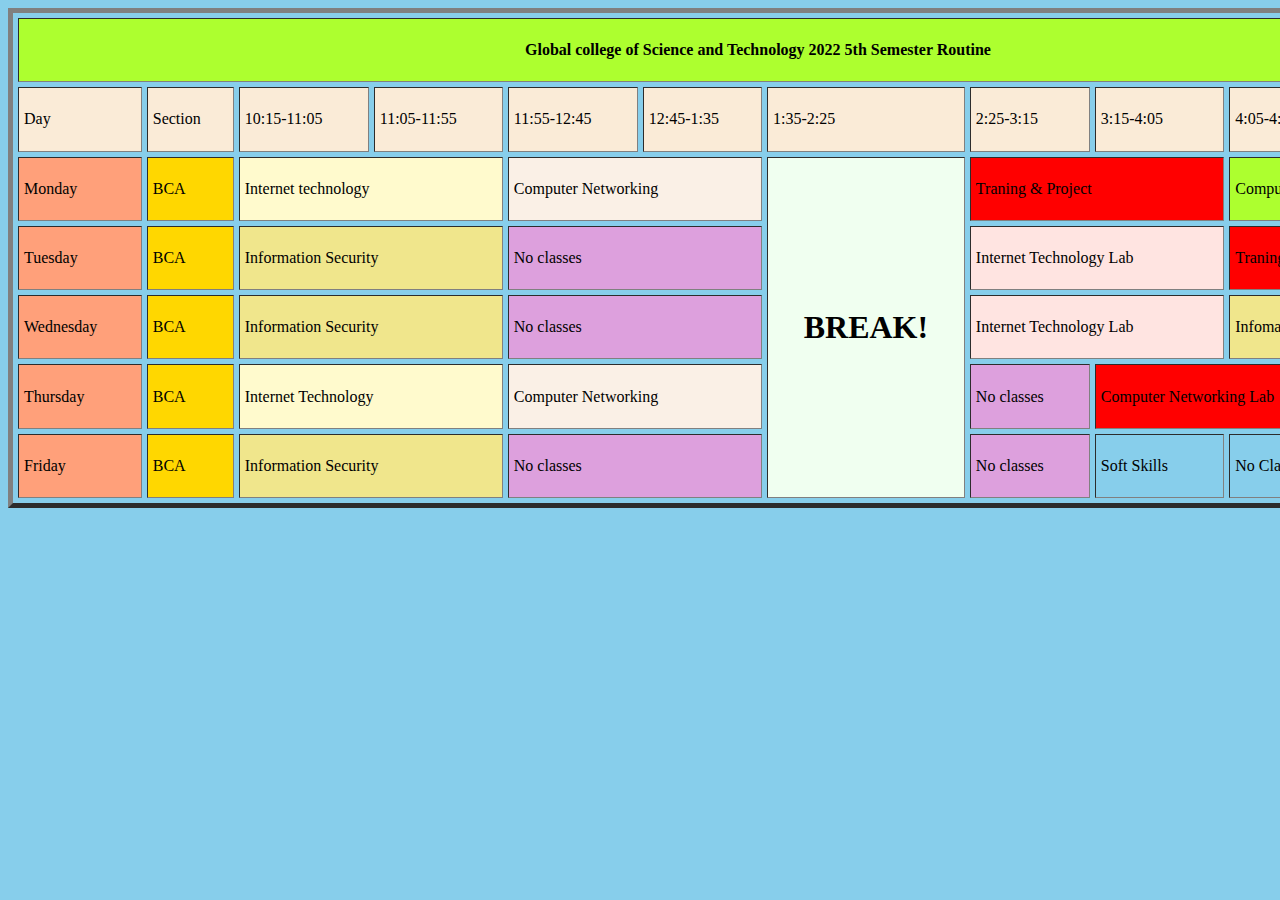
<file: index.html>
<!DOCTYPE html>
<html>
    <head>
        <meta name="Viewport" content="width=device-width,initial-scale=1.0">
        <link rel="stylesheet" href="r.css">
        <title>GCST 5th sem routine</title>
    </head>
    <body bgcolor="skyblue">
        <table border="5" cellpadding="5" cellspacing="5" width="1500px" height="500px">
            <tr>
                <th colspan="15" class="mi">Global college of Science and Technology 2022 5th Semester Routine</th>
            </tr>
            <tr>
                <td class="a">Day</td>
                <td class="a">Section</td>
                <td class="a">10:15-11:05</td>
                <td class="a">11:05-11:55</td>
                <td class="a">11:55-12:45</td>
                <td class="a">12:45-1:35</td>
                <td class="a">1:35-2:25</td>
                <td class="a">2:25-3:15</td>
                <td class="a">3:15-4:05</td>
                <td class="a">4:05-4:55</td>
            </tr>
            <tr>
                <td class="b">Monday</td>
                <td class="g">BCA</td>
                <td colspan="2" class="d">Internet technology</td>
                <td colspan="2" class="e">Computer Networking</td>
                <td rowspan="5" class="bre" ><h1 align="center">BREAK!</h1></td>
                <td colspan="2" id="k">Traning & Project</td>
                <td colspan="2" class="mi">Computer Networking Lab</td>
            </tr>
            <tr>
                <td class="b">Tuesday</td>
                <td class="g">BCA</td>
                <td colspan="2" class="c">Information Security</td>
                <td colspan="2" class="f">No classes</td>
                <td colspan="2" class="i">Internet Technology Lab</td>
                <td colspan="2" id="k">Traning & Project</td>
            </tr>
            <tr>
                <td class="b">Wednesday</td>
                <td class="g">BCA</td>
                <td colspan="2" class="c">Information Security</td>
                <td colspan="2" class="f">No classes</td>
                <td colspan="2" class="i">Internet Technology Lab</td>
                <td colspan="2" class="c">Infomation Security</td>
            </tr>
            <tr>
                <td class="b">Thursday</td>
                <td class="g">BCA</td>
                <td colspan="2" class="d">Internet Technology</td>
                <td colspan="2" class="e">Computer Networking</td>
                <td colspan="1" class="f">No classes</td>
                <td colspan="2" class="m">Computer Networking Lab</td>
            </tr>
            <tr>
                <td class="b">Friday</td>
                <td class="g">BCA</td>
                <td colspan="2" class="c">Information Security</td>
                <td colspan="2" class="f">No classes</td>
                <td class="f">No classes</td>
                <td>Soft Skills</td>
                <td>No Classes</td>
            </tr>
        </table>
    </body>
</html>
</file>
<file: r.css>
#h{
    background-color:#FAEBD7
}
.a {
    background-color: #FAEBD7;
}
.b {
    background-color: lightsalmon;
}
.bre{
    background-color: honeydew;
}
.c{
    background-color: khaki;
}
.d{
    background-color: lemonchiffon;
}
.e{
    background-color: linen;
}
.f{
    background-color: plum;
}
.g{
    background-color: Gold;
}
.i{
    background-color: mistyrose;
}
#k{
    background-color: red;
}
.m{
    background-color: red;
}
.mi{
    background-color: greenyellow;
}
</file>
